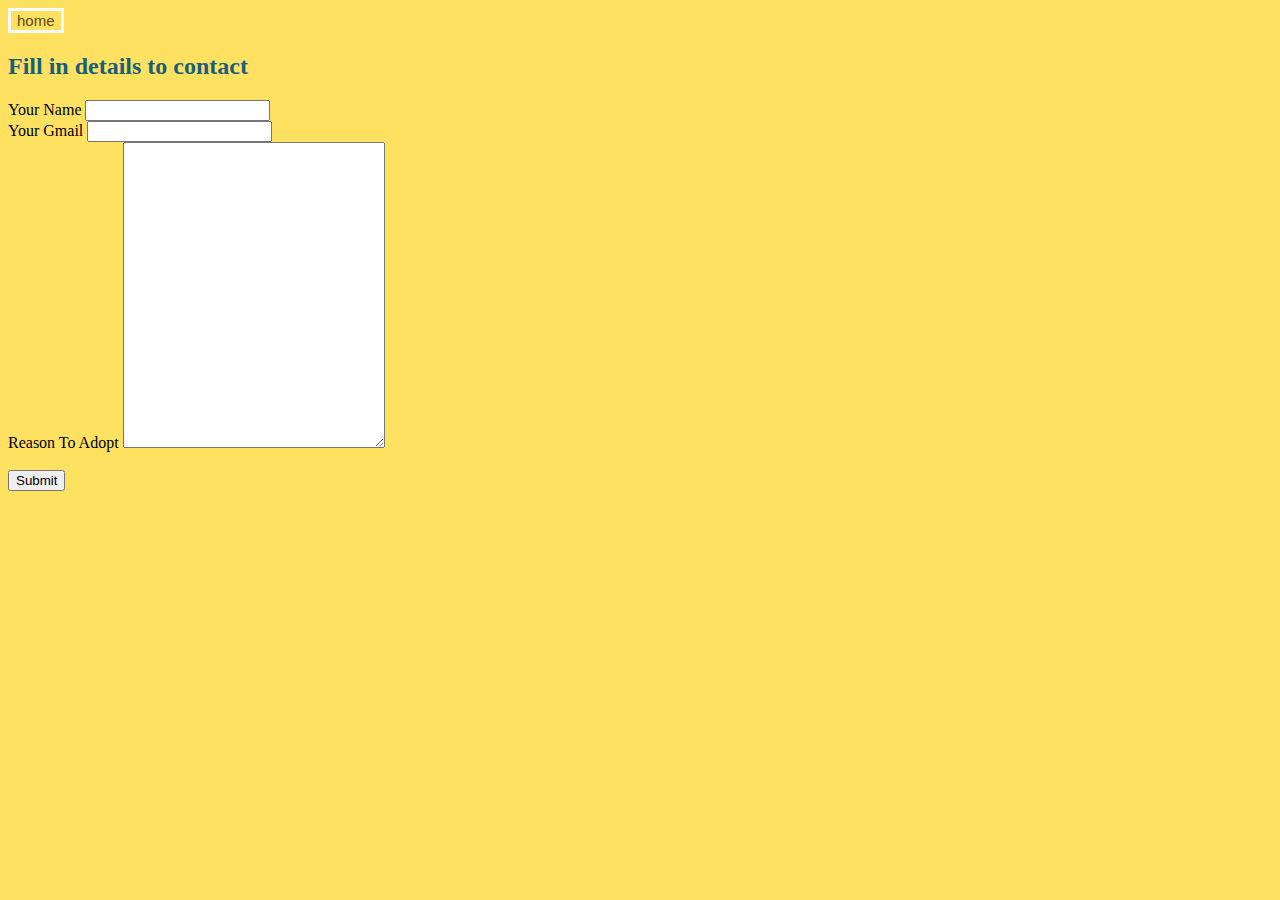
<file: contact.html>
<!DOCTYPE html>
<html lang="en" dir="ltr">
  <head>
    <meta charset="utf-8">
    <title></title>
    <link rel="stylesheet" href= "..\css\design.css" />
  </head>
  <body>
  
    <a href="index.html"><button>home</button></a>
    <h2>Fill in details to contact</h2>
    <lable>
      Your Name
    </lable>
    <input type="text" name="" value="">
    <br />
    <label>Your Gmail</label>
    <input type="text" name="" value="">
    <br />
    <label>Reason To Adopt</label>
    <textarea name="yourmessage" rows="20" cols="30"></textarea><br />
    <br />
    <input type="submit">


  </body>
</html>
</file>
